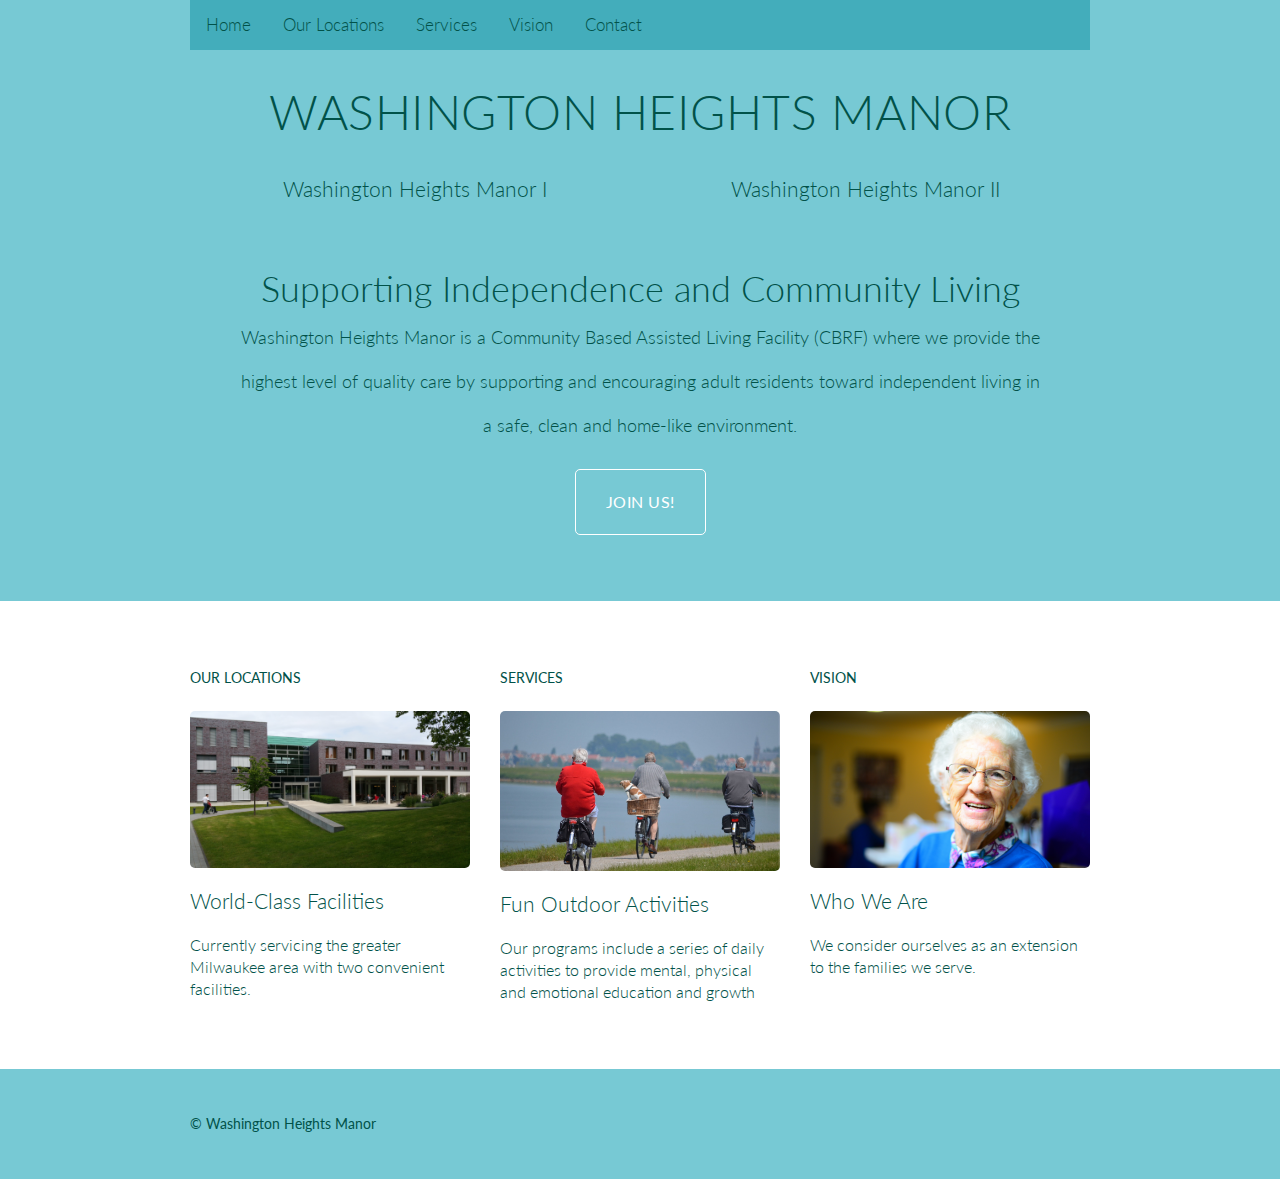
<file: index.html>
<!DOCTYPE html>
<html lang="en">

  <head>
    <meta charset="utf-8">
    <title>Washington Heights Manor</title>
    <link rel="stylesheet" href="assets/stylesheets/main.css" />
    <link rel="stylesheet" href="http://fonts.googleapis.com/css?family=Lato:100,300,400" />
    <link rel="shortcut icon" type="image/png" href="assets/images/favico.ico" />
    <link rel="stylesheet" href="https://cdnjs.cloudflare.com/ajax/libs/font-awesome/4.7.0/css/font-awesome.min.css">
  </head>

  <body>

    <!-- Header -->

    <header class="primary-header container group">

      <div class="topnav" id="topnav">
        <ul>
          <li><a href="index.html">Home</a></li>
          <li><a href="locations.html">Our Locations</a></li>
          <li><a href="services.html">Services</a></li>
          <li><a href="vision.html">Vision</a></li>
          <li><a href="contact.html">Contact</a></li>
          <a href="javascript:void(0);" class="icon" onclick="myFunction()">
            <i class="fa fa-bars"></i>
          </a>
        </ul>
      </div>

      <h1 class="logo">
        <a href="index.html">Washington Heights Manor</a>
      </h1>
      
      <div class=sideBySide>
        <h3>
          <a href="locations.html" class="col-1-2">Washington Heights Manor I</a>
        <h3>
          <a href="locations.html" class="col-2-2">Washington Heights Manor II</a>
        </h3>
        <br>
        <br>
        <br> 
      </div>

    </header>

    <!-- Hero -->

    <section class="hero container">

      <h2>Supporting Independence and Community Living</h2>

      <h4>Washington Heights Manor is a Community Based Assisted Living Facility (CBRF) where we provide the highest level of quality care by supporting and encouraging adult residents toward independent living in a safe, clean and home-like environment.</h4>

      <a class="btn btn-alt" href="locations.html">Join Us!</a>

    </section>

    <!-- Teasers -->

    <section class="row">
   		<div class = "grid">

      <!-- Speakers -->

	      <section class="teaser col-1-3">
          <h5>Our Locations</h5>
          <a href="locations.html">
            <img src="assets/images/manor.jpg" alt="Our Facilities">
            <h3>World-Class Facilities</h3>
          </a> 
	        <p>Currently servicing the greater Milwaukee area with two convenient facilities.</p>
	      </section><!--

	      Schedule

	      --><section class="teaser col-1-3">
	          <h5>Services</h5>
            <a href="services.html">
              <img src="assets/images/bikes.jpg" alt="Recreation">
              <h3>Fun Outdoor Activities</h3>
	        </a>
          <p>Our programs include a series of daily activities to provide mental, physical and emotional education and growth</p>
	      </section><!--

	      Venue

	      --><section class="teaser col-1-3">
            <h5>Vision</h5>
            <a href="vision.html">
              <img src= "assets/images/cathy-headshot.jpg" alt="Venue">
              <h3>Who We Are</h3>
	        </a>
	        <p>We consider ourselves as an extension to the families we serve.</p>
	      </section>
		</div>

    </section>

    <!-- Footer -->

    <footer class="primary-footer container group">

      <small>&copy; Washington Heights Manor</small>

    </footer>

    <script src="./assets/js/media-query.js"></script>

  </body>
</html>
</file>
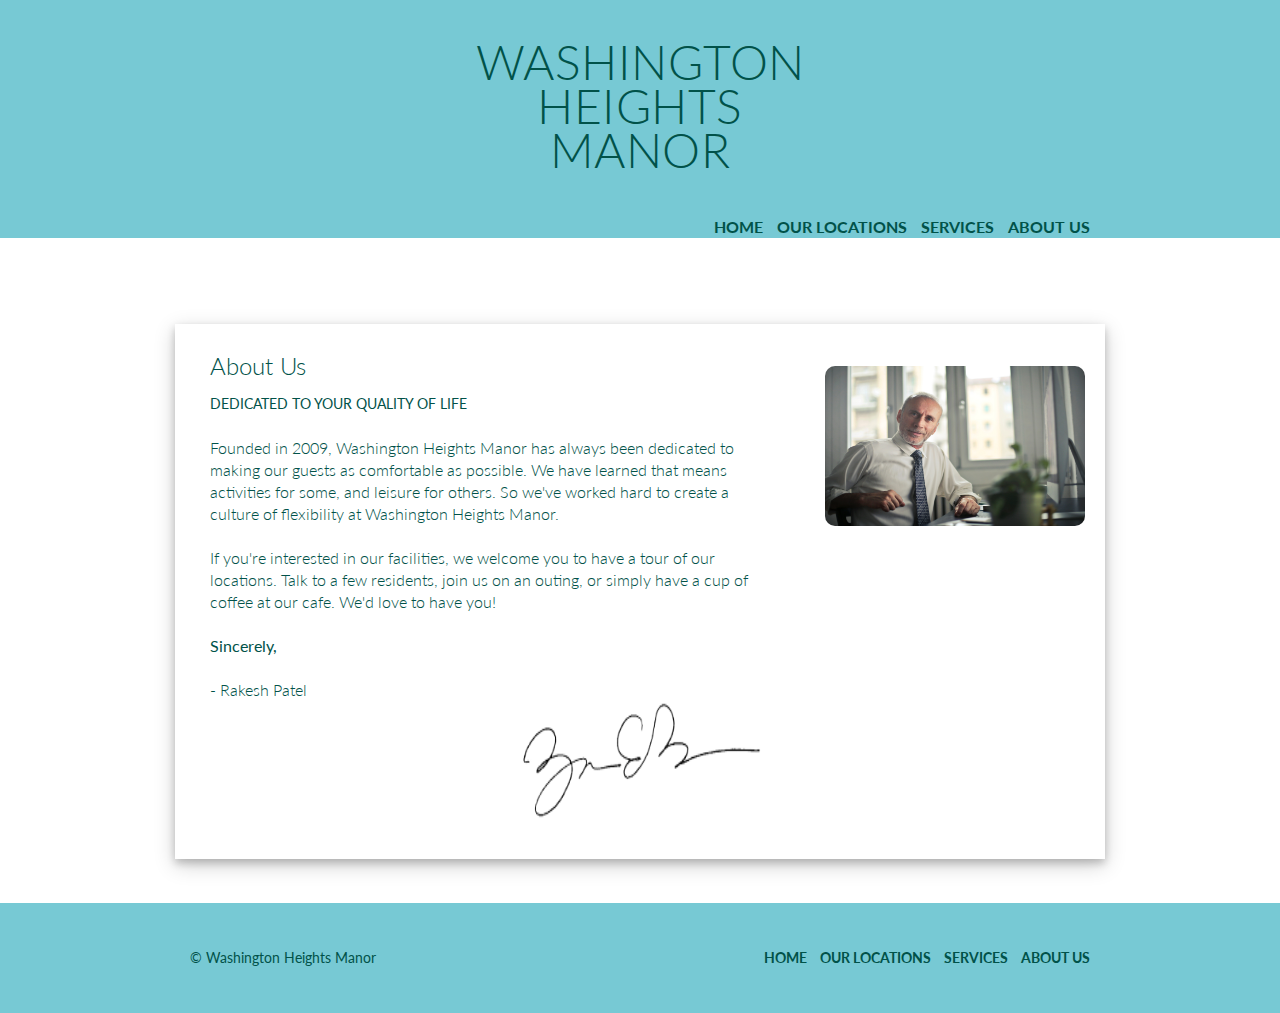
<file: about.html>
<!DOCTYPE html>
<html lang="en">

  <head>
    <meta charset="utf-8">
    <title>Washington Heights Manor</title>
    <link rel="stylesheet" href="assets/stylesheets/main.css">
    <link rel="stylesheet"
    href="http://fonts.googleapis.com/css?family=Lato:100,300,400">
  </head>

  <body>

    <!-- Header -->

    <header class="primary-header container group">

      <h1 class="logo">
        <a href="index.html">Washington <br>Heights<br>Manor</a>
      </h1>

      <nav class="nav primary-nav">
        <ul>
          <li><a href="index.html">Home</a></li>
          <li><a href="locations.html">Our Locations</a></li>
          <li><a href="services.html">Services</a></li>
          <li><a href="about.html">About Us</a></li>
        </ul>
      </nav>

    </header>

    <!-- Main content -->

    <section class="row">
      <div class="grid">

        <!-- Our Facilities -->

        <section class="services">

          <div class="col-2-3">

            <h2>About Us</h2>
            <h5>Dedicated to your quality of life</h5>

            <p>Founded in 2009, Washington Heights Manor has always been dedicated to making our guests as comfortable as possible. We have learned that means activities for some, and leisure for others. So we've worked hard to create a culture of flexibility at Washington Heights Manor.</p>

            <p>If you're interested in our facilities, we welcome you to have a tour of our locations. Talk to a few residents, join us on an outing, or simply have a cup of coffee at our cafe. We'd love to have you!</p>

            <p><strong>Sincerely,</strong></p>

            <img src="assets/images/signature.png" alt="Mr. Patel's signature">
            <p class="signature">- Rakesh Patel</p>

          </div>
          <aside class="col-float-right">
            <div class="services-info">
              <img src="assets/images/patel.jpg" alt="Mr. Patel headshot">
            </div>
          </aside>
        </section>
      </div>
    </section>

    <!-- Footer -->

    <footer class="primary-footer container group">

      <small>&copy; Washington Heights Manor</small>

      <nav class= "nav">
        <ul>
          <li><a href="index.html">Home</a></li>
          <li><a href="locations.html">Our Locations</a></li>
          <li><a href="services.html">Services</a></li>
          <li><a href="about.html">About Us</a></li>
        </ul>
      </nav>

    </footer>

  </body>
</html>
</file>
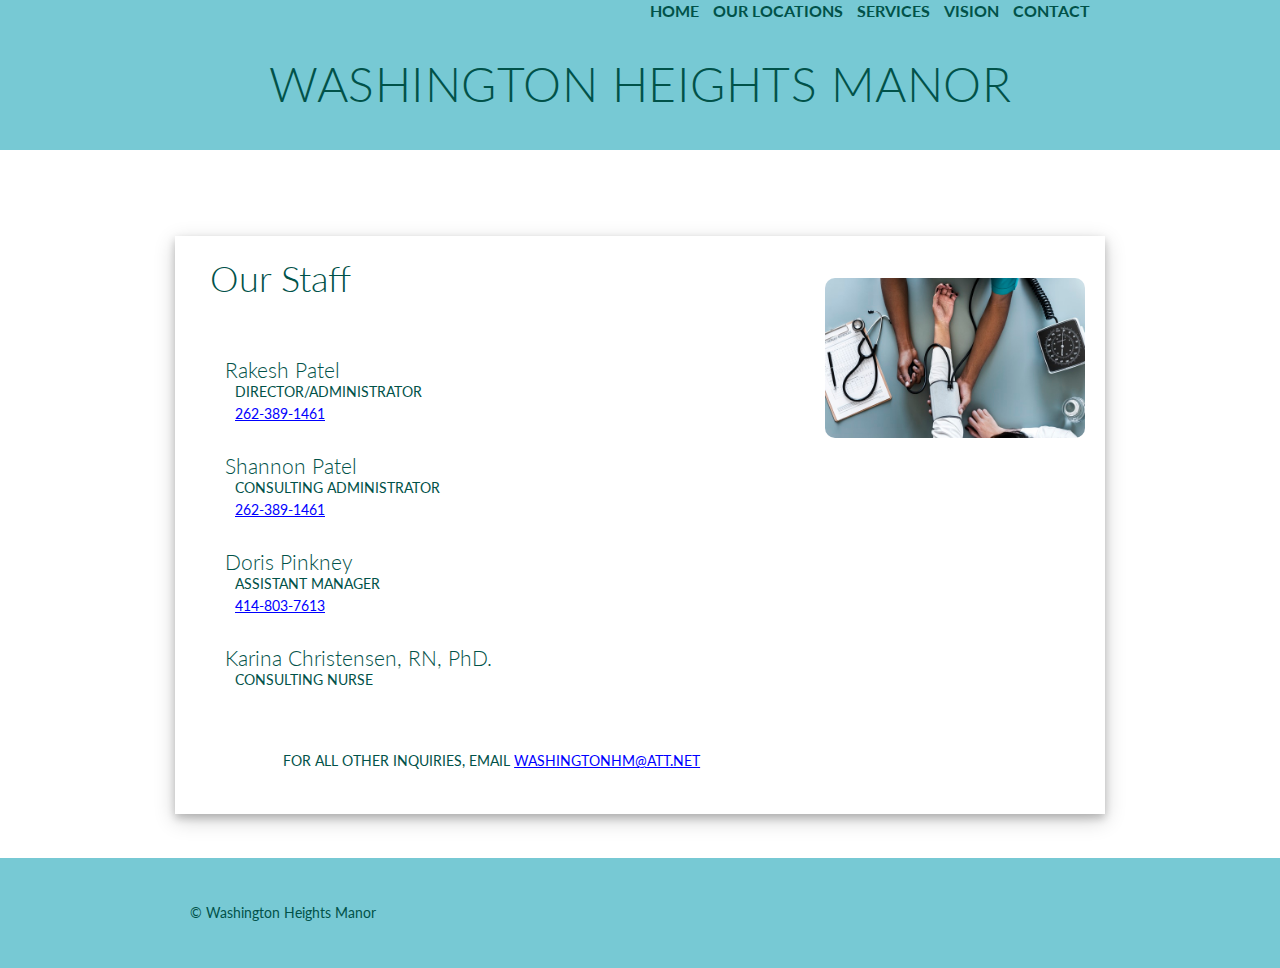
<file: contact.html>
<!DOCTYPE html>
<html lang="en">

  <head>
    <meta charset="utf-8">
    <title>Contact</title>
    <link rel="stylesheet" href="assets/stylesheets/main.css" />
    <link rel="stylesheet" href="http://fonts.googleapis.com/css?family=Lato:100,300,400" />
    <link rel="shortcut icon" type="image/png" href="assets/images/favico.ico" />
  </head>

  <body>

    <!-- Header -->

    <header class="primary-header container group">

      <nav class="nav primary-nav">
        <ul>
          <li><a href="index.html">Home</a></li>
          <li><a href="locations.html">Our Locations</a></li>
          <li><a href="services.html">Services</a></li>
          <li><a href="vision.html">Vision</a></li>
          <li><a href="contact.html">Contact</a></li>
        </ul>
      </nav>

      <h1 class="logo">
        <a href="index.html">Washington Heights Manor</a>
      </h1>

    </header>

    <!-- Main content -->

    <section class="row">
      <div class="grid">

        <!-- Our Facilities -->

        <section class="services">

          <div class="col-2-3">

            <h1 class="staff">Our Staff</h1>
            <br>
              <div class="employee">
                <h3>Rakesh Patel</h3>
                  <h5>Director/Administrator</h5>
                  <h5 class="phone">262-389-1461</h5>
              </div>

              <div class="employee">
                <h3>Shannon Patel</h3>
                  <h5>Consulting Administrator</h5>
                  <h5 class="phone">262-389-1461</h5>
              </div>

              <div class="employee">
                <h3>Doris Pinkney</h3>
                  <h5>Assistant Manager</h5>
                  <h5 class="phone">414-803-7613</h5>
              </div>

              <div class="employee">
                <h3>Karina Christensen, RN, PhD.</h3>
                  <h5>Consulting Nurse</h5>
              </div>
              <br>
              <br>
            <h5 class="inquiry">For all other inquiries, email <a class="email" href="mailto:washingtonhm@att.net?Subject=Inquiry" target="_top">washingtonhm@att.net</a></h5>

          </div>
          <aside class="col-float-right">
            <div class="services-info">
              <img src="assets/images/staff.jpeg" alt="Our Staff">
            </div>
          </aside>
        </section>
      </div>
    </section>

    <!-- Footer -->

    <footer class="primary-footer container group">

      <small>&copy; Washington Heights Manor</small>

    </footer>

  </body>
</html>
</file>
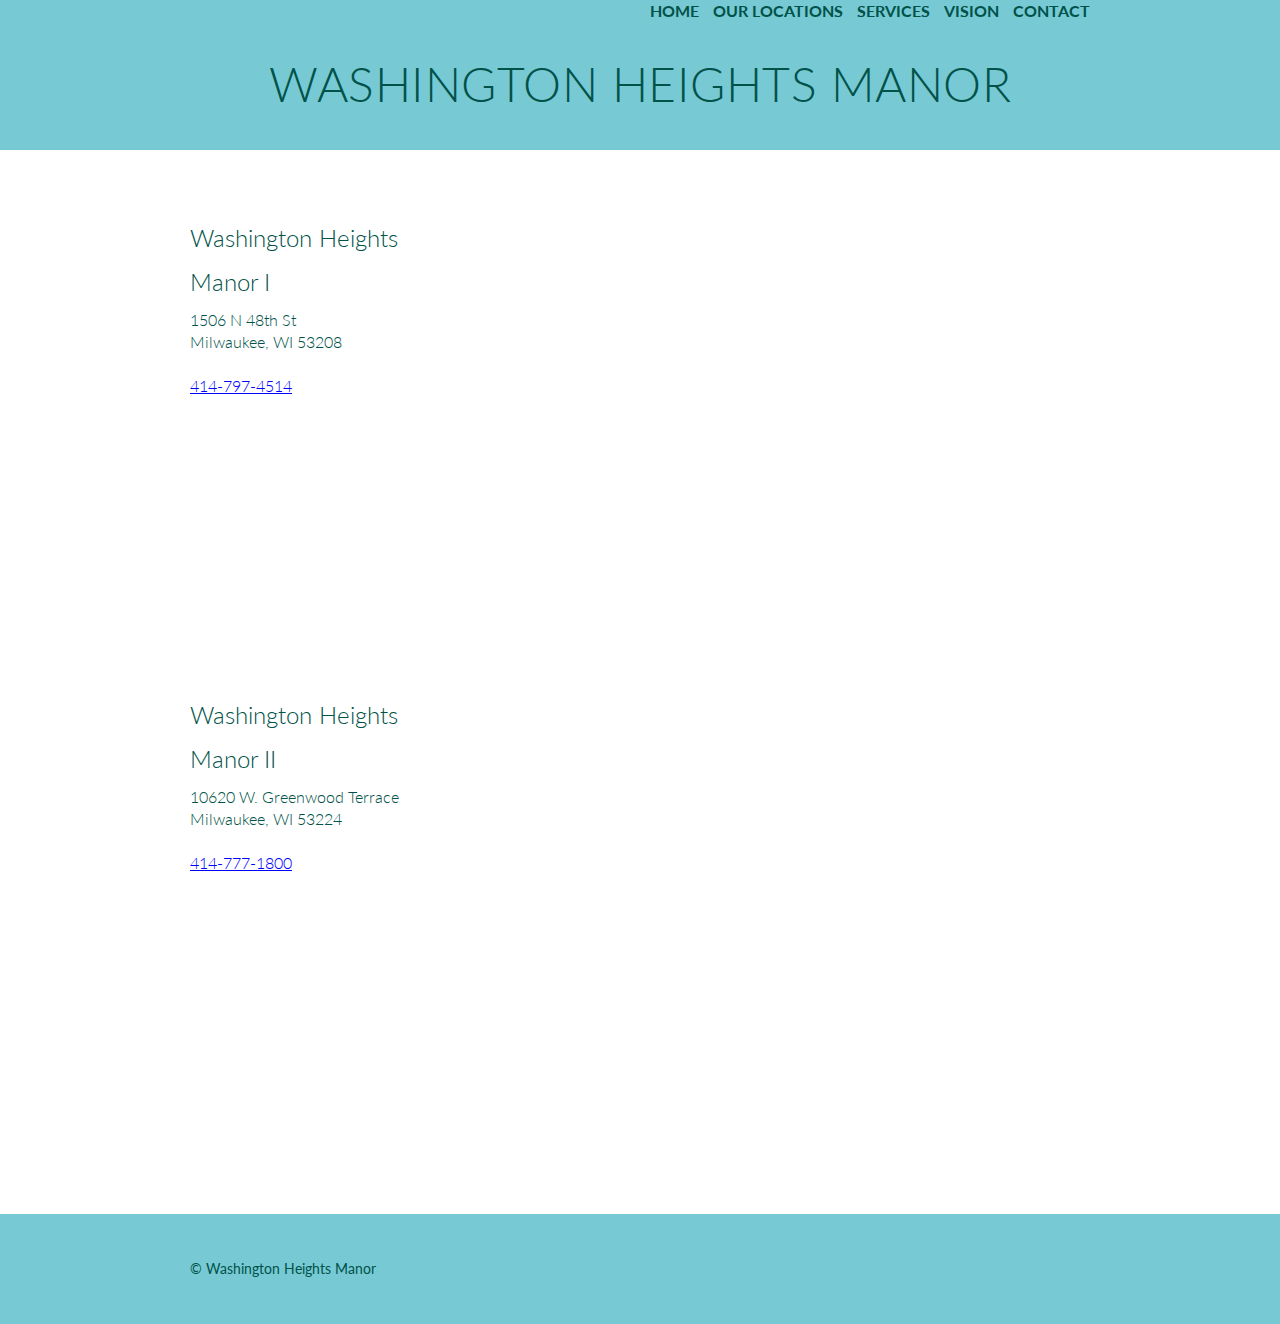
<file: locations.html>
<!DOCTYPE html>
<html lang="en">

  <head>
    <meta charset="utf-8">
    <title>Our Locations</title>
    <link rel="stylesheet" href="assets/stylesheets/main.css">
    <link rel="stylesheet" href="http://fonts.googleapis.com/css?family=Lato:100,300,400">
    <link rel="shortcut icon" type="image/png" href="assets/images/favico.ico" />
  </head>

  <body>

    <!-- Header -->

    <header class="primary-header container group">

      <nav class="nav primary-nav">
         <ul>
          <li><a href="index.html">Home</a></li>
          <li><a href="locations.html">Our Locations</a></li>
          <li><a href="services.html">Services</a></li>
          <li><a href="vision.html">Vision</a></li>
          <li><a href="contact.html">Contact</a></li>
        </ul>
      </nav>

      <h1 class="logo">
        <a href="index.html">Washington Heights Manor</a>
      </h1>

    </header>

    <!-- Main content -->

    <section class="row">
      <div class = "grid">
        <section class= "venue">

        <div class="col-1-3">
          <h2>Washington Heights Manor I</h2>
          <p>1506 N 48th St<br>Milwaukee, WI 53208</p>
          <a class="phone" href="tel:+14147974514">414-797-4514</a>
        </div>
          <iframe src="https://www.google.com/maps/embed?pb=!1m18!1m12!1m3!1d2915.5714278123405!2d-87.97541768488665!3d43.0504479791467!2m3!1f0!2f0!3f0!3m2!1i1024!2i768!4f13.1!3m3!1m2!1s0x88051b08060b88ed%3A0x453563c8bbec604b!2s1506+N+48th+St%2C+Milwaukee%2C+WI+53208!5e0!3m2!1sen!2sus!4v1532656021389" width="600" height="450" frameborder="0" style="border:0" allowfullscreen></iframe>
          
        </section>

        <section class="venue">
          <div class="col-1-3">
            <h2>Washington Heights Manor II</h2>
            <p>10620 W. Greenwood Terrace<br>Milwaukee, WI 53224</p>
            <a class= "phone" href="tel:+14147771800">414-777-1800</a>
          </div>
            <iframe src="https://www.google.com/maps/embed?pb=!1m18!1m12!1m3!1d2910.718366566132!2d-88.0464919848828!3d43.152442979141625!2m3!1f0!2f0!3f0!3m2!1i1024!2i768!4f13.1!3m3!1m2!1s0x880502846f7ec529%3A0x7ed768ff49d89854!2s10620+W+Greenwood+Terrace%2C+Milwaukee%2C+WI+53224!5e0!3m2!1sen!2sus!4v1532656177435" width="600" height="450" frameborder="0" style="border:0" allowfullscreen></iframe>
          
        </section>
      

      </div>
    </section>

    <!-- Footer -->

    <footer class="primary-footer container group">

      <small>&copy; Washington Heights Manor</small>

    </footer>

  </body>
</html>
</file>
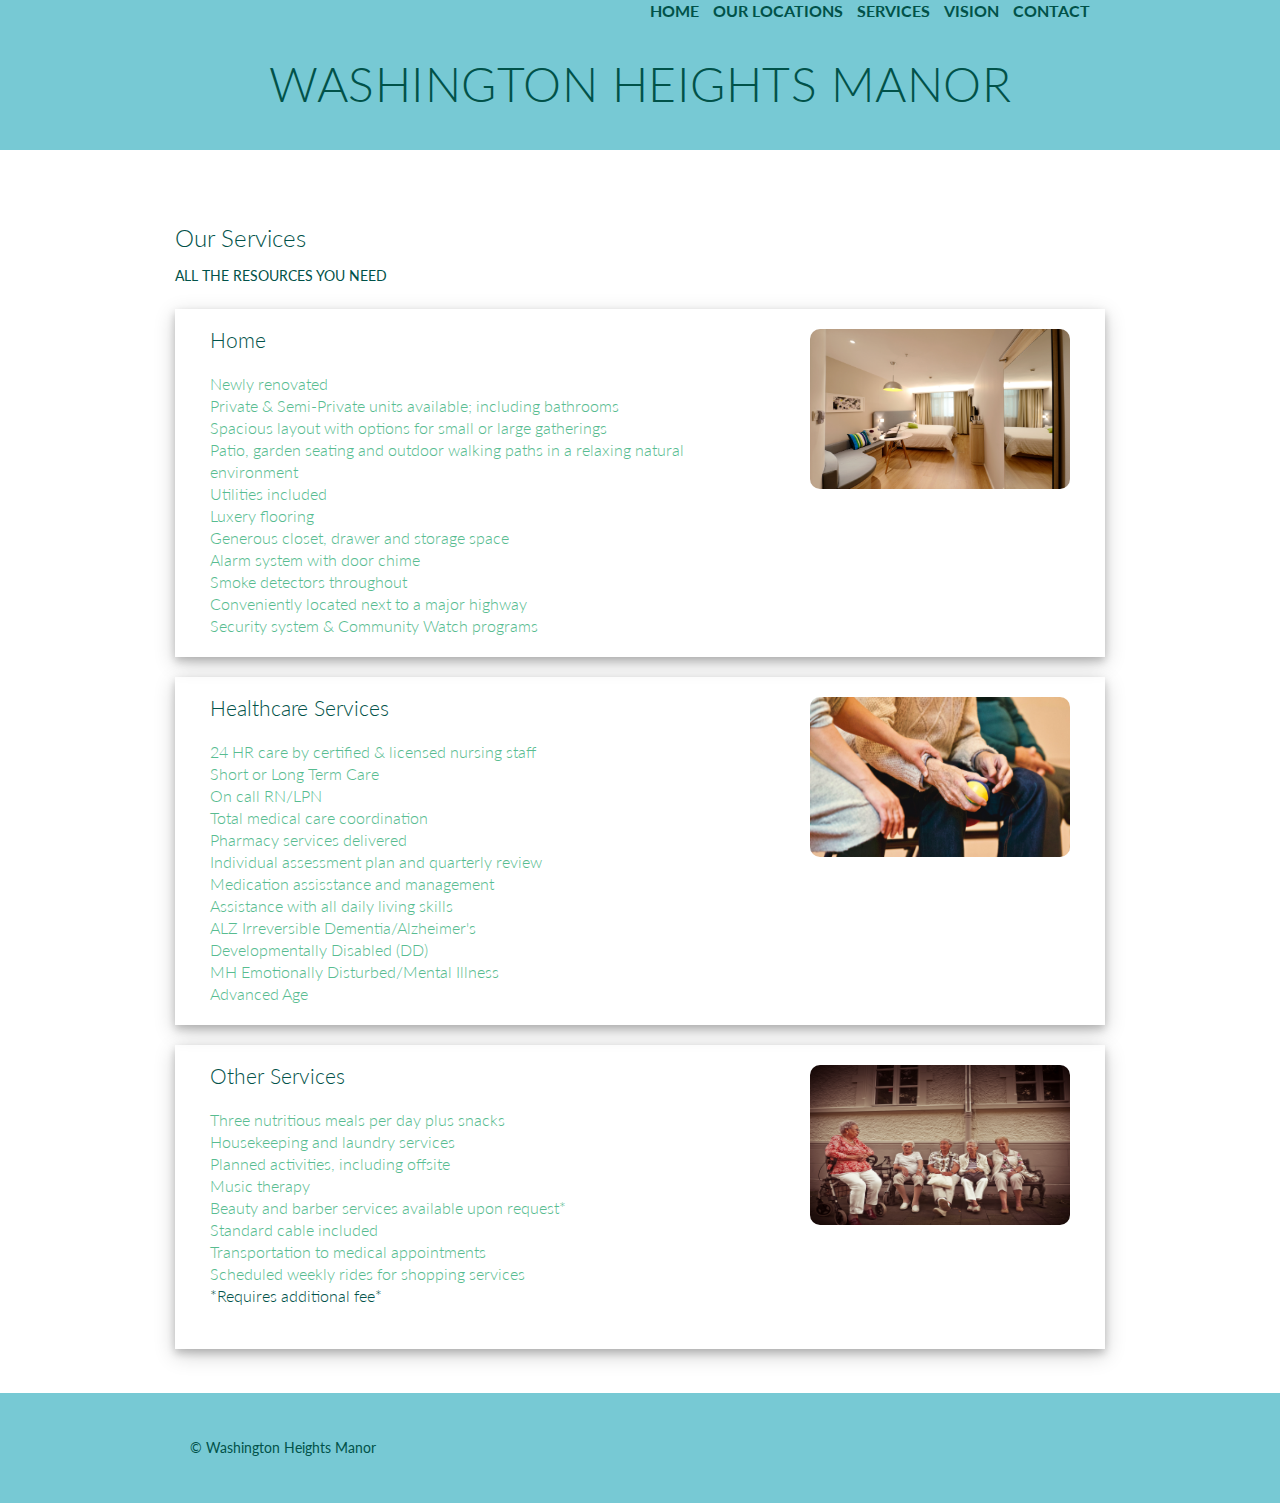
<file: services.html>
<!DOCTYPE html>
<html lang="en">

  <head>
    <meta charset="utf-8">
    <title>Services</title>
    <link rel="stylesheet" href="assets/stylesheets/main.css" />
    <link rel="stylesheet" href="http://fonts.googleapis.com/css?family=Lato:100,300,400" />
    <link rel="shortcut icon" type="image/png" href="assets/images/favico.ico" />
  </head>

  <body>

    <!-- Header -->

    <header class="primary-header container group">

      <nav class="nav primary-nav">
        <ul>
          <li><a href="index.html">Home</a></li>
          <li><a href="locations.html">Our Locations</a></li>
          <li><a href="services.html">Services</a></li>
          <li><a href="vision.html">Vision</a></li>
          <li><a href="contact.html">Contact</a></li>
        </ul>
      </nav>

      <h1 class="logo">
        <a href="index.html">Washington Heights Manor</a>
      </h1>

    </header>

    <!-- Main content -->

    <section class="row">
      <div class="grid">

        <!-- Our Services -->

        <section>

          <div>

            <h2>Our Services</h2>
            <h5>All the resources you need</h5>

            <div class="services">
              <div class="col-2-3">
                <h3>Home</h3>
                  <ul>
                    <li>Newly renovated</li>
                    <li>Private & Semi-Private units available; including bathrooms</li>
                    <li>Spacious layout with options for small or large gatherings</li>
                    <li>Patio, garden seating and outdoor walking paths in a relaxing natural environment</li>
                    <li>Utilities included</li>
                    <li>Luxery flooring</li>
                    <li>Generous closet, drawer and storage space</li>
                    <li>Alarm system with door chime</li>
                    <li>Smoke detectors throughout</li>
                    <li>Conveniently located next to a major highway</li>
                    <li>Security system & Community Watch programs</li>
                  </ul>
              </div>
              <div class="col-1-3">
                <img src="./assets/images/apartment.jpg" alt="apartment">
              </div>
            </div>

            <div class="services">
              <div class="col-2-3">
                <h3>Healthcare Services</h3>
                  <ul>
                    <li>24 HR care by certified & licensed nursing staff</li>
                    <li>Short or Long Term Care</li>
                    <li>On call RN/LPN</li>
                    <li>Total medical care coordination</li>
                    <li>Pharmacy services delivered</li>
                    <li>Individual assessment plan and quarterly review</li>
                    <li>Medication assisstance and management</li>
                    <li>Assistance with all daily living skills</li>
                    <li>ALZ Irreversible Dementia/Alzheimer's</li>
                    <li>Developmentally Disabled (DD)</li>
                    <li>MH Emotionally Disturbed/Mental Illness</li>
                    <li>Advanced Age</li>
                  </ul>
              </div>
              <div class="col-1-3">
                <img src="./assets/images/healthcare.jpg" alt="healthcare">
              </div>
            </div>

            <div class="services">
              <div class="col-2-3">
                <h3>Other Services</h3>
                  <ul>
                    <li>Three nutritious meals per day plus snacks</li>
                    <li>Housekeeping and laundry services</li>
                    <li>Planned activities, including offsite</li>
                    <li>Music therapy</li>
                    <li>Beauty and barber services available upon request*</li>
                    <li>Standard cable included</li>
                    <li>Transportation to medical appointments</li>
                    <li>Scheduled weekly rides for shopping services</li>
                  </ul>
                  <p>*Requires additional fee*</p>
              </div>
              <div class="col-1-3">
                <img src="./assets/images/ladiesgroup.jpg" alt="shopping">
              </div>
            </div>
        </section>
      </div>
    </section>

    <!-- Footer -->

    <footer class="primary-footer container group">

      <small>&copy; Washington Heights Manor</small>

    </footer>

  </body>
</html>
</file>
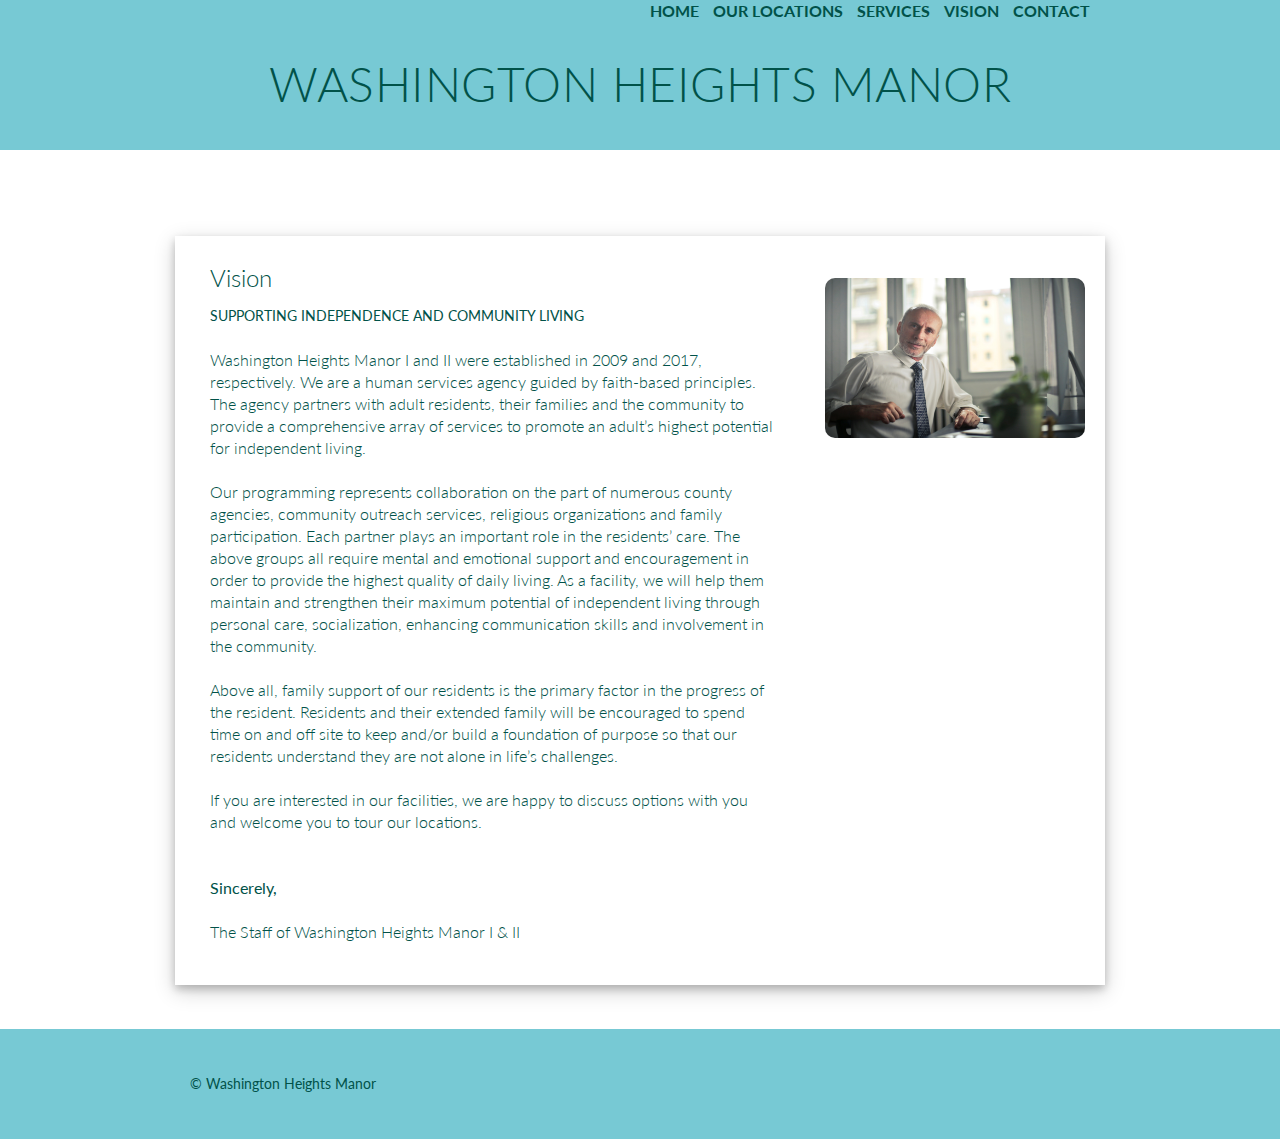
<file: vision.html>
<!DOCTYPE html>
<html lang="en">

  <head>
    <meta charset="utf-8">
    <title>Vision</title>
    <link rel="stylesheet" href="assets/stylesheets/main.css" />
    <link rel="stylesheet" href="http://fonts.googleapis.com/css?family=Lato:100,300,400" />
    <link rel="shortcut icon" type="image/png" href="assets/images/favico.ico" />
  </head>

  <body>

    <!-- Header -->

    <header class="primary-header container group">

      <nav class="nav primary-nav">
        <ul>
          <li><a href="index.html">Home</a></li>
          <li><a href="locations.html">Our Locations</a></li>
          <li><a href="services.html">Services</a></li>
          <li><a href="vision.html">Vision</a></li>
          <li><a href="contact.html">Contact</a></li>
        </ul>
      </nav>

      <h1 class="logo">
        <a href="index.html">Washington Heights Manor</a>
      </h1>

    </header>

    <!-- Main content -->

    <section class="row">
      <div class="grid">

        <!-- Our Facilities -->

        <section class="services">

          <div class="col-2-3">

            <h2>Vision</h2>
            <h5>Supporting Independence and Community Living</h5>

            <p>Washington Heights Manor I and II were established in 2009 and 2017, respectively. We are a human services agency guided by faith-based principles.  The agency partners with adult residents, their families and the community to provide a comprehensive array of services to promote an adult’s highest potential for independent living.</p>

            <p>Our programming represents collaboration on the part of numerous county agencies, community outreach services, religious organizations and family participation.  Each partner plays an important role in the residents’ care.   The above groups all require mental and emotional support and encouragement in order to provide the highest quality of daily living.  As a facility, we will help them maintain and strengthen their maximum potential of independent living through personal care, socialization, enhancing communication skills and involvement in the community.</p>

            <p>Above all, family support of our residents is the primary factor in the progress of the resident.  Residents and their extended family will be encouraged to spend time on and off site to keep and/or build a foundation of purpose so that our residents understand they are not alone in life’s challenges.</p>

            <p>If you are interested in our facilities, we are happy to discuss options with you and welcome you to tour our locations.</p>
            <br>

            <p><strong>Sincerely,</strong></p>

            <p>The Staff of Washington Heights Manor I & II</p>

          </div>
          <aside class="col-float-right">
            <div class="services-info">
              <img src="assets/images/patel.jpg" alt="Mr. Patel headshot">
            </div>
          </aside>
        </section>
      </div>
    </section>

    <!-- Footer -->

    <footer class="primary-footer container group">

      <small>&copy; Washington Heights Manor</small>

    </footer>

  </body>
</html>
</file>
<file: assets/stylesheets/main.css>
/* http://meyerweb.com/eric/tools/css/reset/
   v2.0 | 20110126
   License: none (public domain)
*/

html, body, div, span, applet, object, iframe,
h1, h2, h3, h4, h5, h6, p, blockquote, pre,
a, abbr, acronym, address, big, cite, code,
del, dfn, em, img, ins, kbd, q, s, samp,
small, strike, strong, sub, sup, tt, var,
b, u, i, center,
dl, dt, dd, ol, ul, li,
fieldset, form, label, legend,
table, caption, tbody, tfoot, thead, tr, th, td,
article, aside, canvas, details, embed,
figure, figcaption, footer, header, hgroup,
menu, nav, output, ruby, section, summary,
time, mark, audio, video {
  margin: 0;
  padding: 0;
  border: 0;
  font-size: 100%;
  font: inherit;
  vertical-align: baseline;
}
/* HTML5 display-role reset for older browsers */
article, aside, details, figcaption, figure,
footer, header, hgroup, menu, nav, section {
  display: block;
}
body {
  line-height: 1;
}
ol, ul {
  list-style: none;
}
blockquote, q {
  quotes: none;
}
blockquote:before, blockquote:after,
q:before, q:after {
  content: '';
  content: none;
}
table {
  border-collapse: collapse;
  border-spacing: 0;
}

.col-1-2 {
  width: 50%;
  float: left;
  text-align: center;
}

.col-2-2 {
  width: 50%;
  float: right;
  text-align: center;
}

/*
  =======================================
  Custom styles
  =======================================
*/

body {
    background: #77C9D4;
    color: #57BC90;
    font: 300 16px/22px "Lato", "Open Sans", "Helvetica Neue",
    Helvetica, Arial, sans-serif;
}

h1, h2, h3, h4 {
  color: #015249;
}

h1 {
  font-size: 36px;
  line-height: 44px;
}

h2 {
  margin-bottom: 5px;
  font-size: 24px;
  line-height: 44px;
}

h3 {
  font-size: 21px;
}

h4 {
  font-size: 18px;
}

h5 {
  color: #015249;
  font-size: 14px;
  font-weight: 400;
  text-transform: uppercase;
}

strong {
  font-weight:400;
}

cite,
em {
  font-style: italic;
}

/*
  ========================================
  Links
  ========================================
*/

a {
  color: #015249;
  text-decoration: none;
}

a:hover {
  color: white;
}

p a {
  border-bottom:1px solid #dfe2e5;
}

.teaser a:hover h3{
  color: #015249;
}

.logo {
  font-size: 48px;
  font-weight:100px;
  letter-spacing: .5px;
  line-height: 44px;
  padding: 40px 0 22px 0;
  text-transform: uppercase;
  text-align:center;
}

.tagline {
  margin: 66px 0 22px 0;
  text-align: right;
}

.-nav {
  font-size: 14px;
  font-weight: 400;
  letter-spacing: .5px;
  text-transform: uppercase;
}

.hover {
  color: white;

}

/*
  ========================================
  Grid
  ========================================
*/

*,
*:before,
*:after {
  -webkit-box-sizing: border-box;
     -moz-box-sizing: border-box;
          box-sizing: border-box;
}
.container:not(.topnav), .grid {
/* .container, .grid { */
  margin: 0 auto;
  width: 960px;
}
.container {
  padding-left: 30px;
  padding-right: 30px;
}
.grid,
.col-1-3,
.col-2-3 {
  padding-left: 15px;
  padding-right: 15px;
}
.col-1-3,
.col-2-3  {
  display: inline-block;
  vertical-align: top;
}
.col-1-3 {
  width: 33.33%;
}
.col-2-3 {
  width: 66.66%;
}
.col-float-right {
  width: 33.33%;
  float: right;
}

/*
  ========================================
  Clearfix
  ========================================
*/

.group:before,
.group:after {
  content: "";
  display: table;
}
.group:after {
  clear: both;
}
.group {
  clear: both;
  *zoom: 1;
}

/*
  ========================================
  Typography
  ========================================
*/

h1, h3, h4, h5, p {
  margin-bottom: 22px;
  color: #015249;
}

/*
  ========================================
  Buttons
  ========================================
*/

.btn {
  border-radius: 5px;
  color: #fff;
  cursor: pointer;
  display: inline-block;
  font-weight: 400;
  letter-spacing: .5px;
  margin: 0;
  text-transform: uppercase;
}
.btn-alt {
  border: 1px solid #fff;
  padding: 10px 30px;
}

.btn-alt:hover {
  background: #fff;
  color: #648880;
}

/*
  ========================================
  Primary header
  ========================================
*/

.logo {
  padding: 40px 0 22px 0;
}

.logo a {
  justify-content: center;
}

/*
  ========================================
  Primary footer
  ========================================
*/

.primary-footer {
  color: #015249;
  font-size: 14px;
  padding-bottom: 44px;
  padding-top: 44px;
}
.primary-footer small {
  float: left;
  font-weight: 400;
}

/*
  ========================================
  Home
  ========================================
*/

.hero {
  color: #fff;
  line-height: 44px;
  padding: 22px 80px 66px 80px;
  text-align:center;
}

.hero h2 {
  font-size: 36px;
}

.hero p {
  font-size: 24px;
  font-weight:100;
}

/*
  =====================================
  Navigation
  =====================================
*/

.nav {
  text-align: right;
  font-weight: bold;
}

.nav li a:hover {
  border-top: solid 2px #015249
}

/*
  =====================================
  Rows
  =====================================
*/

.row,
.row-alt {
  /* min-width: 960px; */
}

.row {
  background: #fff;
  /* min-width: 960px; */
  padding: 66px 0 44px 0;
}

.row-alt {
  background: #cbe2c1;
  background: -webkit-linear-gradient(to right, #a1d3b0, #f6f1d3);
  background:   -moz-linear-gradient(to right, #a1d3b0, #f6f1d3);
  background:     linear-gradient(to right, #a1d3b0, #f6f1d3);
  padding: 44px 0 22px 0;
}

/*
  ====================================
  Leads
  ====================================
*/

.lead {
  text-align: center;
}

.lead p {
  font-size: 21px;
  line-height: 33px;
}

.nav li {
  display: inline-block;
  margin: 0 10px;
  vertical-align: top;
  text-transform:uppercase;
}

.nav li {
  margin-right:0;
}

/*
  ====================================
  Services
  ====================================
*/

.services-info {
  margin-top: 88px;
  padding-bottom: 22px;
  text-align: center;
}

.speaker {
  margin-bottom: 44px;
}

.teaser img {
  border-radius: 5px;
  display:block;
  margin-bottom:22px;
  max-width: 100%
}

.services-info img {
  border-radius:5%;
  height: 130px;
  margin: -66px 0 22px 0;
  vertical-align: top;
}

.services {
  box-shadow: 0 4px 8px 0 rgba(0, 0, 0, 0.2), 0 6px 20px 0 rgba(0, 0, 0, 0.19);
  padding: 20px 20px 20px 20px;
  margin: 20px 0 0 0;
  display:flex;
}

.services img {
  border-radius: 10px;
  width: 260px;
  height: 160px;
  vertical-align: top;
  float: right;
}

.services .col-1-3 img {
  float:right;
}

/*
  ======================================
  Locations
  ======================================
*/

.venue {
  margin-bottom: 66px;
}

.venue {
  margin-bottom: 22px;
}

.venue-map {
  height: 254px;
}

.phone {
  color:blue;
  text-decoration: underline;
  text-indent: 10px;
}

.phone:hover {
  color:blue;
}

.email {
  color:blue;
  text-decoration: underline;
}

.email:hover {
  color:blue;
  text-decoration: underline;
}



/*
  ======================================
  Register
  ======================================
*/

.why-attend {
  list-style: square;
  margin: 0 0 22px 30px;
}

.form {
  margin-bottom: 22px;
}
input,
select,
textarea{
  font:300 16px/22px "Lato", "Open Sans", "Helvetica Neue",
  Helvetica, Arial, sans-serif;
}

.register-group label {
  color: #648880;
  cursor: pointer;
  font-weight:400;
}

.register-group input,
.register-group select,
.register-group textarea {
  border: 1px solid #c6c9cc;
  border-radius: 5px;
  color: #888;
  display: block;
  margin: 5px 0 27px 0;
  padding: 5px 8px;
}

.register-group input,
.register-group textarea {
  width: 100%;
}

.register-group select {
  height: 34px;
  width: 60px;
}

.register-group textarea {
  height: 78px;
}

.btn-default {
  border:0;
  background: #648880;
  padding: 11px 30px;
  font-size: 14px;
}

.btn-default:hover {
  background: #77a198;
}

/*
  ===============================
  Schedule
  ===============================
*/

table {
  margin-bottom: 44px;
  width: 100px;
}

table:last-child {
  margin-bottom: 0;
}

th,
td {
  padding-bottom: 22px;
  vertical-align: top;
}

th {
  padding-right: 45px;
  text-align: right;
  width: 20px;
}

td {
  width:40%;
}

thead {
  line-height: 44px;
}

thead th {
  color: #648880;
  font-size: 24px;
}

tbody th {
  color: #a9b2b9;
  font-size: 14px;
  font-weight:400;
  padding-top: 22px;
  text-transform:uppercase;
}

tbody td {
  border-top: 1px solid #dfe2e5;
  padding-top:21px;
}

tbody:first-of-type {
  padding-right: 15px;
}

tbody td:last-of-type {
  padding-left: 15px;
}

tbody td:only-of-type {
  padding-right: 0;
  padding-left: 0;
}

table a {
  color: #888;
}

table h4 {
  margin-bottom: 0;
}

.schedule-offset {
  color: #a9b2b9;
}

/*
============================
Staff
============================
*/

.employee h3 {
  margin-bottom: 0px;
}

.employee h4 {
  margin-bottom: 5px;
  text-indent: 10px;
}

.employee h5 {
  margin-bottom: 0px;
  text-indent: 10px;
}

.employee {
  padding: 15px;
}

.inquiry {
  text-align: center;
}

.topnav {
  overflow: hidden;
  background: #43adbb;
  text-align: right;
}

.topnav a {
  float: left;
  display: block;
  text-align: right;
  padding: 14px 16px;
  text-decoration: none;
  font-size: 17px;
}

.active {
  color: white;
}

.topnav .icon {
  display: none;
}

@media screen and (max-width: 1000px) {
  .topnav ul li a {
    display: none;
  }
  .topnav a.icon {
    float:right;
    display: block;
  }
}

@media screen and (max-width: 600px) {
  .col-1-3 {
    width: 100%;
    display: flex;
    align-content: center;
    flex-direction: column;
  }

  .col-1-3 h5 {
    text-align: center;
    font-size: 20px;
  }

  .col-1-3 img {
    width: 50%;
    font-size: 30px;
    display: flex;

  }
}
</file>
